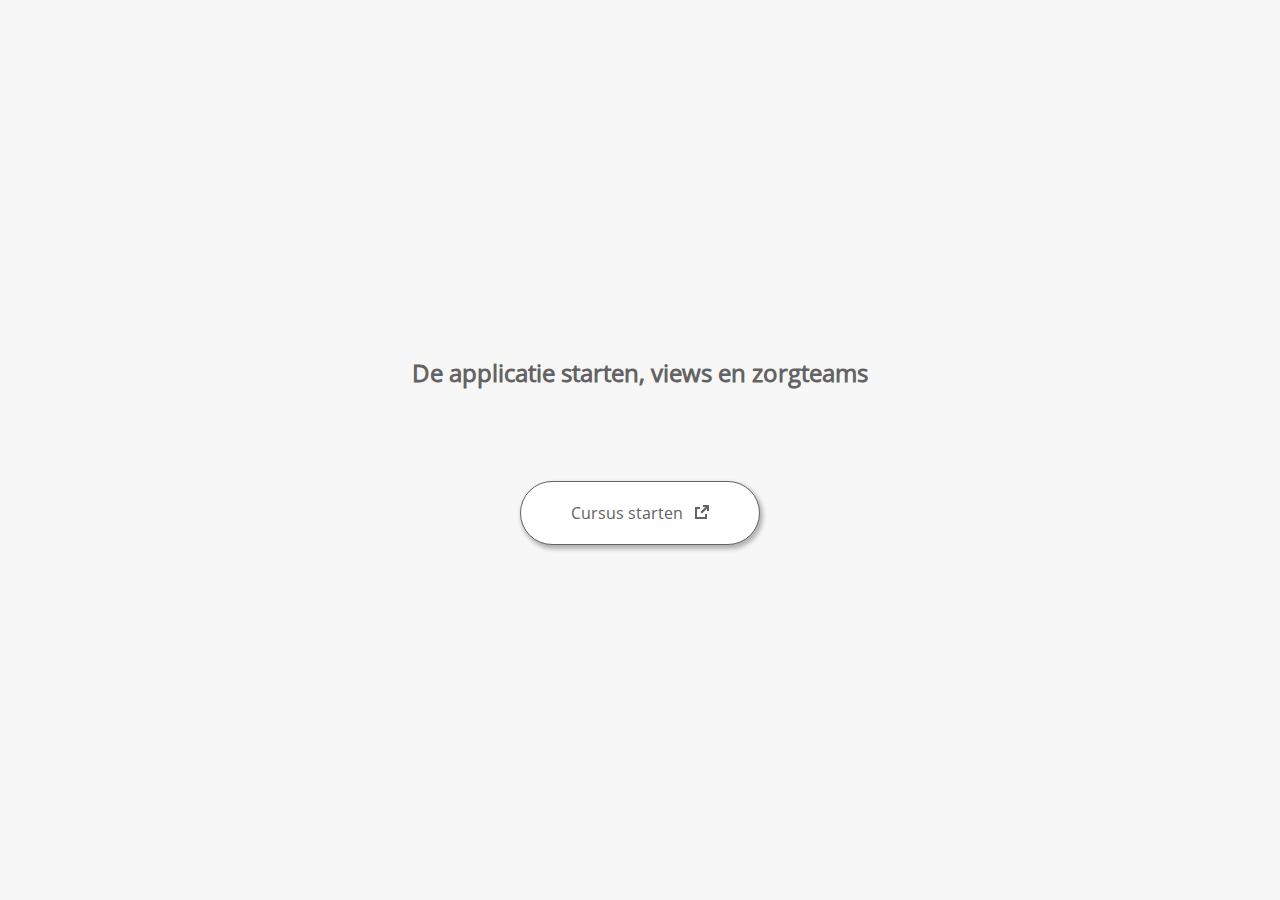
<file: launcher.html>
﻿<html lang="nl-NL">
	<head>
		<!-- Created using Storyline 360 - http://www.articulate.com  --> 
		<!-- version: 3.52.25247.0 --> 

		<title>De applicatie starten, views en zorgteams </title>
    <style>
      @font-face {
        font-family: "Open Sans Full";
        font-style: normal;
        font-weight: 400;
        src: local("Open Sans"),
             local("OpenSans"),
             url(html5/lib/stylesheets/mobile-fonts/open-sans-regular.woff) format("woff")
      }
      body {
        background-color: #F7F7F7;
      }
      h1 {
        color: #636363;
        font-family: "Open Sans Full", Helvetica, sans-serif;
        font-size: 150%;
        margin-bottom: 92px;
        padding-bottom: 0;
      }

      button {
        background-color: #FFF;
        border: 1px solid #636363;
        border-radius: 80px;
        box-shadow: 2px 3px 4px 1px rgba(39, 39, 39, 0.33);
        color: #636363;
        font-family: "Open Sans Full", Helvetica, sans-serif;
        font-size: 100%;
        padding: 20px 50px;
      }
      img {
        height: 15px;
        width: 15px;
        margin-left: 8px;
      }
    </style>
		<script>
			
			/******************************************************************************/
			//
			// NOTE TO DEVELOPERS:
			// The following code should be integrated with your web page in order to open
			// the presentation in a new window.  To launch the presentation immediately, 
			// simply copy the code below into your web page.  To launch the presentation
			// when a button or link is clicked, call LaunchPresentation when the onClick
			// event is triggered.
			//
			/******************************************************************************/		
		
		
			var Safari =  (navigator.appVersion.indexOf("Safari") >= 0);
			
			var g_bChromeless = false;
			var g_bResizeable = true;
			var g_nContentWidth = 1860;
			var g_nContentHeight = 894;
			var g_strStartPage = "story.html" + document.location.search;
			var g_strBrowserSize = "optimal";
		
			function LaunchContent()
			{
				var nWidth = screen.availWidth;
				var nHeight = screen.availHeight;

				if (nWidth > g_nContentWidth && nHeight > g_nContentHeight && g_strBrowserSize != "fullscreen")
				{
					nWidth = g_nContentWidth;
					nHeight = g_nContentHeight;
					
					if (!Safari && !g_bChromeless)
					{
						nWidth += 17;
					}
				}

				// Build the options string
				var strOptions = "width=" + nWidth +",height=" + nHeight;
				if (g_bResizeable)
				{
					strOptions += ",resizable=yes"
				}
				else
				{
					strOptions += ",resizable=no"
				}

				if (g_bChromeless)
				{
					strOptions += ", status=0, toolbar=0, location=0, menubar=0, scrollbars=0";
				}
				else
				{
					strOptions += ", status=1, toolbar=1, location=1, menubar=1, scrollbars=1";
				}

				// Launch the URL
				if (Safari)
				{
					var oWnd = window.open("", "_blank", strOptions);
					oWnd.location = g_strStartPage;
				}
				else
				{
					window.open(g_strStartPage , "_blank", strOptions);
				}
			}

			
			
		</script>
		
	</head>
	
	<body onload="setTimeout('LaunchContent()', 100);">
		<center>
			<table width="100%" height="100%" border="0" cellpadding="0" cellspacing="0">
				<tr>
					<td>
						<center>
              <h1 tabIndex="-1">De applicatie starten, views en zorgteams </h1>
							<button onclick="LaunchContent()" aria-label="Cursus starten: wordt geopend in een nieuw venster">Cursus starten <img src="story_content/external_window.png" style="border-style: none; height: 14px; width: 14px;" tabIndex="-1" aria-hidden="true"/></button>
						</center>
					</td>
				</tr>
			</table>
		</center>
	</body>
</html>
</file>
